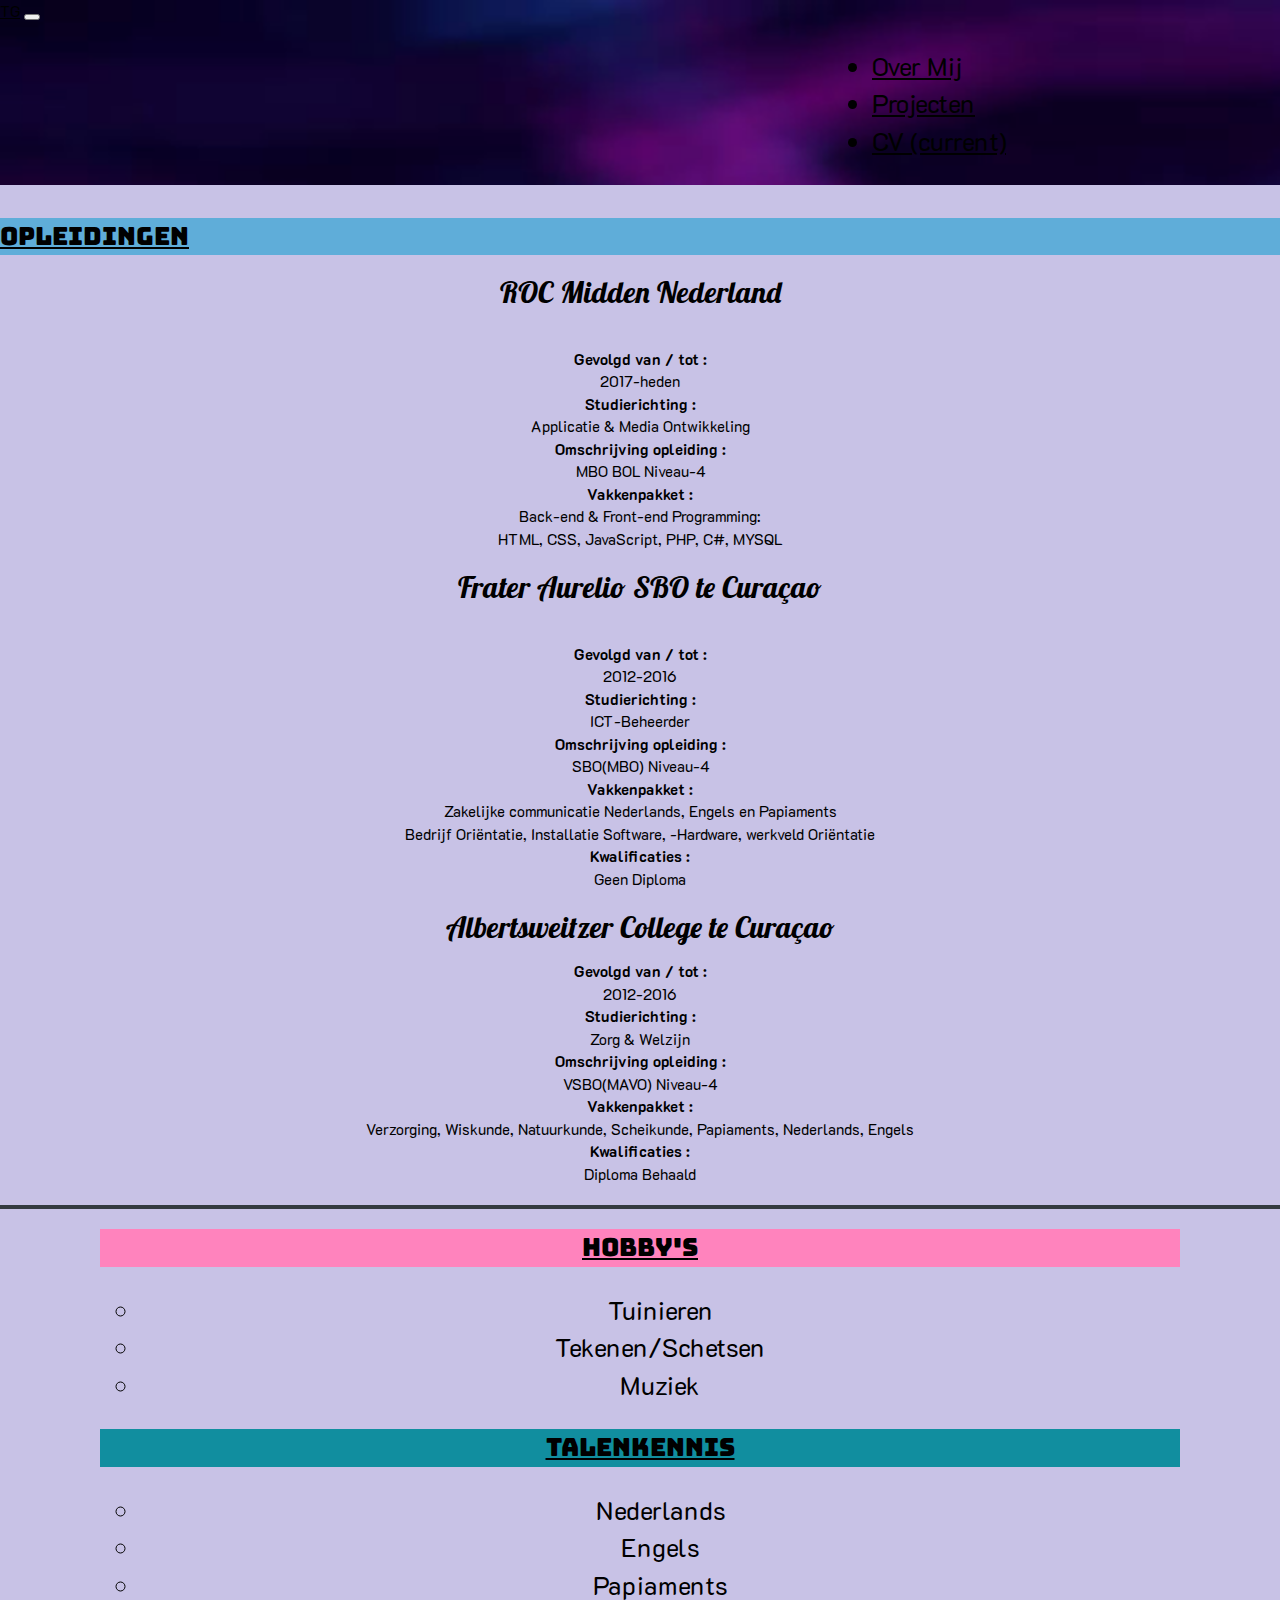
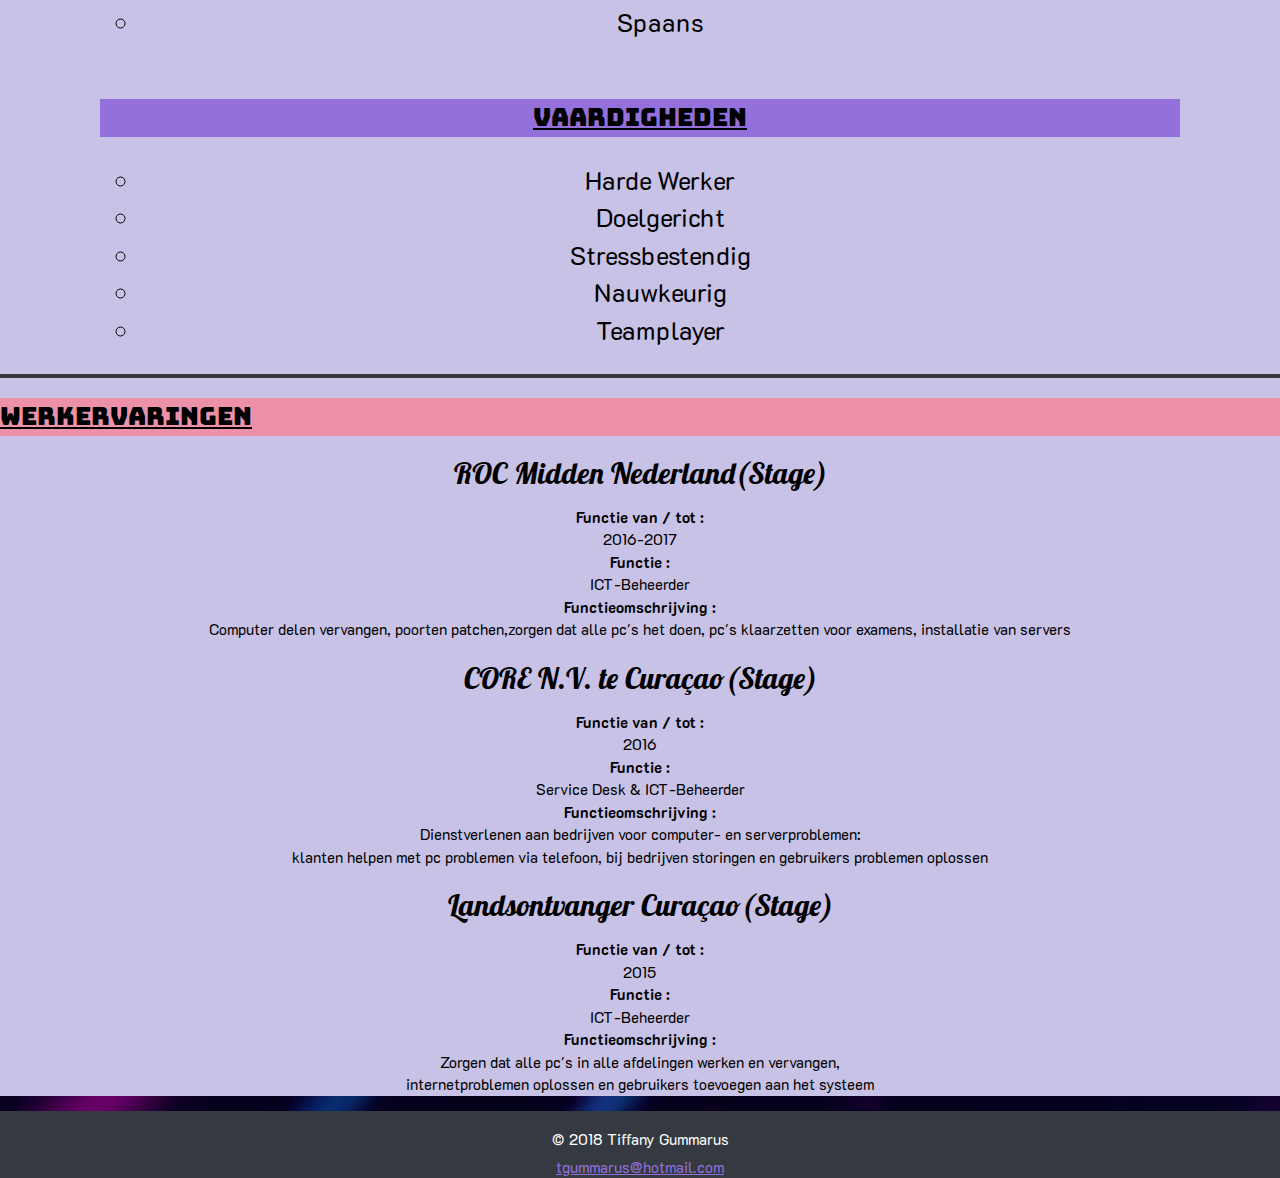
<file: resume.html>
<!DOCTYPE html>
<html lang="en">
<head>
    <meta charset="UTF-8">
    <title>Portfolio</title>
    <script src="https://code.jquery.com/jquery-3.3.1.slim.min.js" integrity="sha384-q8i/X+965DzO0rT7abK41JStQIAqVgRVzpbzo5smXKp4YfRvH+8abtTE1Pi6jizo" crossorigin="anonymous"></script>
    <script src="https://cdnjs.cloudflare.com/ajax/libs/popper.js/1.14.3/umd/popper.min.js" integrity="sha384-ZMP7rVo3mIykV+2+9J3UJ46jBk0WLaUAdn689aCwoqbBJiSnjAK/l8WvCWPIPm49" crossorigin="anonymous"></script>
    <script src="https://stackpath.bootstrapcdn.com/bootstrap/4.1.3/js/bootstrap.min.js" integrity="sha384-ChfqqxuZUCnJSK3+MXmPNIyE6ZbWh2IMqE241rYiqJxyMiZ6OW/JmZQ5stwEULTy" crossorigin="anonymous"></script>
    <link rel="stylesheet" href="https://stackpath.bootstrapcdn.com/bootstrap/4.1.3/css/bootstrap.min.css" integrity="sha384-MCw98/SFnGE8fJT3GXwEOngsV7Zt27NXFoaoApmYm81iuXoPkFOJwJ8ERdknLPMO" crossorigin="anonymous">
    <link rel="stylesheet" href="https://use.fontawesome.com/releases/v5.3.1/css/all.css" integrity="sha384-mzrmE5qonljUremFsqc01SB46JvROS7bZs3IO2EmfFsd15uHvIt+Y8vEf7N7fWAU" crossorigin="anonymous">
    <link href="https://fonts.googleapis.com/css?family=K2D" rel="stylesheet">
    <link href="https://fonts.googleapis.com/css?family=Kanit" rel="stylesheet">
    <link rel="stylesheet" href="https://www.w3schools.com/w3css/4/w3.css">
    <link rel="stylesheet" href="CSS/style.css">
</head>
<body>
    <div class="container">
        <nav class="navbar navbar-expand-lg navbar-dark bg-dark">
            <a class="navbar-brand" href="index.html">TG</a>
            <button class="navbar-toggler" type="button" data-toggle="collapse" data-target="#navbarText" aria-controls="navbarText" aria-expanded="false" aria-label="Toggle navigation">
                <span class="navbar-toggler-icon"></span>
            </button>
            <div class="collapse navbar-collapse" id="navbarText">
                    <ul class="navbar-nav mr-auto">
                        <li>
                            <a class="nav-link" href="index.html">Over Mij</a>
                        </li>
                        <li class="nav-item">
                            <a class="nav-link" href="projects.html">Projecten</a>
                        </li>
                        <li class="nav-item active">
                            <a class="nav-link" href="resume.html">CV <span class="sr-only">(current)</span></a>
                        </li>
                    </ul>
                    <!--<ul class="nav navbar-nav navbar-right">-->
                        <!--<li class="icons"><a href="#"><i class="fas fa-user-circle" style="color: mediumpurple; text-align: center;"></i></a></li>-->
                    <!--</ul>-->
            </div>
        </nav>

        <div class="container" style="background-color: #c8c2e6;">
            <!--OPLEIDINGEN-->
            <br>
            <div class="color-opleiding">
                <h1 class="resume">
                <U>Opleidingen</U>
                </h1>
            </div>

            <div class="row" style="text-align: center;">
                <div class="col-lg-4">
                    <p>
                        <h3>ROC Midden Nederland</h3>
                    <br>
                        <strong>Gevolgd van / tot :</strong><br>2017-heden<br>
                        <strong>Studierichting :</strong><br>Applicatie & Media Ontwikkeling<br>
                        <strong>Omschrijving opleiding :</strong><br>MBO BOL Niveau-4<br>
                        <strong>Vakkenpakket :</strong><br>Back-end & Front-end Programming:<br>HTML, CSS, JavaScript, PHP, C#, MYSQL
                    </p>
                </div>

                <div class="col-lg-4">
                    <p>
                        <h3>Frater Aurelio SBO te Curaçao</h3>
                    <br>
                        <strong>Gevolgd van / tot :</strong><br>2012-2016<br>
                        <strong>Studierichting :</strong><br>ICT-Beheerder<br>
                        <strong>Omschrijving opleiding :</strong><br>SBO(MBO) Niveau-4<br>
                        <strong>Vakkenpakket :</strong><br>Zakelijke communicatie Nederlands, Engels en Papiaments <br>
                        Bedrijf Oriëntatie, Installatie Software, -Hardware, werkveld Oriëntatie<br>
                        <strong>Kwalificaties :</strong><br>Geen Diploma
                    </p>
                </div>

                <div class="col-lg-4">
                    <p>
                        <h3>Albertsweitzer College te Curaçao</h3>
                        <strong>Gevolgd van / tot :</strong><br>2012-2016<br>
                        <strong>Studierichting :</strong><br>Zorg & Welzijn<br>
                        <strong>Omschrijving opleiding :</strong><br>VSBO(MAVO) Niveau-4<br>
                        <strong>Vakkenpakket :</strong><br>Verzorging, Wiskunde, Natuurkunde, Scheikunde, Papiaments, Nederlands, Engels<br>
                        <strong>Kwalificaties :</strong><br>Diploma Behaald
                    </p>
                </div>
            </div>
            <!--/OPLEIDINGEN-->

            <hr>

            <div class="row" style="text-align: center; margin-right: 100px; margin-left: 100px;">

                <div class="col-lg-4">
                    <div class="color-hobby">
                        <h1 class="resume">
                            <U>Hobby's</U>
                        </h1>
                    </div>

                    <ul class="a">
                        <li>Tuinieren</li>
                        <li>Tekenen/Schetsen</li>
                        <li>Muziek</li>
                    </ul>
                </div>

                <div class="col-lg-4">
                    <div class="color-taal">
                        <h1 class="resume">
                            <U>Talenkennis</U>
                        </h1>
                    </div>
                    <ul class="a">
                        <li>Nederlands</li>
                        <li>Engels</li>
                        <li>Papiaments</li>
                        <li>Spaans</li>
                    </ul>

                    <br>
                </div>

                <div class="col-lg-4">
                    <div class="color-vaardig">
                        <h1 class="resume">
                            <U>Vaardigheden</U>
                        </h1>
                    </div>
                    <ul class="a">
                        <li>Harde Werker</li>
                        <li>Doelgericht</li>
                        <li>Stressbestendig</li>
                        <li>Nauwkeurig</li>
                        <li>Teamplayer</li>
                    </ul>
                </div>
            </div>


            <hr>

            <!--WERKERVARINGEN-->
            <div class="color-werk">
                <h1 class="resume">
                    <U>Werkervaringen</U>
                </h1>
            </div>

            <div class="row" style="text-align: center;">
                <div class="col-lg-4">
                    <p>
                    <h3>ROC Midden Nederland(Stage)</h3>
                    <strong>Functie van / tot :</strong><br>2016-2017<br>
                    <strong>Functie :</strong><br>ICT-Beheerder<br>
                    <strong>Functieomschrijving :</strong><br>Computer delen vervangen, poorten patchen,zorgen dat alle pc's het doen,
                    pc's klaarzetten voor examens, installatie van servers

                    </p>
                </div>

                <div class="col-lg-4">
                    <p>
                    <h3>CORE N.V. te Curaçao(Stage)</h3>
                    <strong>Functie van / tot :</strong><br>2016<br>
                    <strong>Functie :</strong><br>Service Desk & ICT-Beheerder<br>
                    <strong>Functieomschrijving :</strong><br>Dienstverlenen aan bedrijven voor computer- en serverproblemen:<br>
                    klanten helpen met pc problemen via telefoon, bij bedrijven storingen en gebruikers problemen oplossen
                    </p>
                </div>

                <div class="col-lg-4">
                    <p>
                    <h3>Landsontvanger Curaçao(Stage)</h3>
                    <strong>Functie van / tot :</strong><br>2015<br>
                    <strong>Functie :</strong><br>ICT-Beheerder<br>
                    <strong>Functieomschrijving :</strong><br>Zorgen dat alle pc's in alle afdelingen werken en vervangen,<br>
                    internetproblemen oplossen en gebruikers toevoegen aan het systeem
                    </p>
                </div>
            </div>
            <!--/WERKERVARINGEN-->
        </div>

        <footer>
            <a  class="icons" href="https://www.facebook.com/tiffany.gummarus"><i class="fab fa-facebook"></i></a>
            <a  class="icons" href="https://www.instagram.com/tginfinity/"><i class="fab fa-instagram"></i></a>
            &copy; 2018 Tiffany Gummarus<br>
            <a href="mailto:tgummarus@hotmail.com">tgummarus@hotmail.com</a>
        </footer>
    </div>
</body>
</html>
</file>
<file: CSS/style.css>
@import url('https://fonts.googleapis.com/css?family=Bungee|Lobster');

/*--BODY--*/
body {
    background-image: url("../images/videoblocks-printed.png");
    background-repeat: no-repeat;
    background-size: cover;
    font-family: 'K2D', sans-serif;
}

h1 {
    font-family: 'Bungee', cursive;
    /*font-family: 'Kanit', sans-serif;*/
    font-size: 25px;
}

h3 {
    font-family: 'Lobster', cursive;
    /*font-family: 'Kanit', sans-serif;*/
    font-size: 30px;
}
f
.resume {
    text-align: center;
}
.rounded {
    width: 100%;
    height: 100%;
}

hr {
    border: 2px solid #343a40;
}

ul {
    font-size: 25px;
}

ul.a {
    list-style-type: circle;
}

#navbarText {
    padding-left: 65%;
}

.nav-item {
    left: 80px;
}
/*--BODY--*/

footer {
    background-color: #343a40;
    color: white;
    text-align: center;
}

footer a {
    color: mediumpurple;
}

.icons {
    font-size: 30px;
    color: mediumpurple;
}

.color-opleiding {
    background-color: #5fadd9;
}

.color-hobby {
    background-color: #ff83bd;
}

.color-taal {
    background-color: #118e9f;
}

.color-vaardig {
    background-color: mediumpurple;
}

.color-werk {
    background-color: #ed91a9;
}

/*--MOBILE--*/
@media (max-width: 991px) {
    #navbarText {
        padding-left: 45%;
    }
}
</file>
